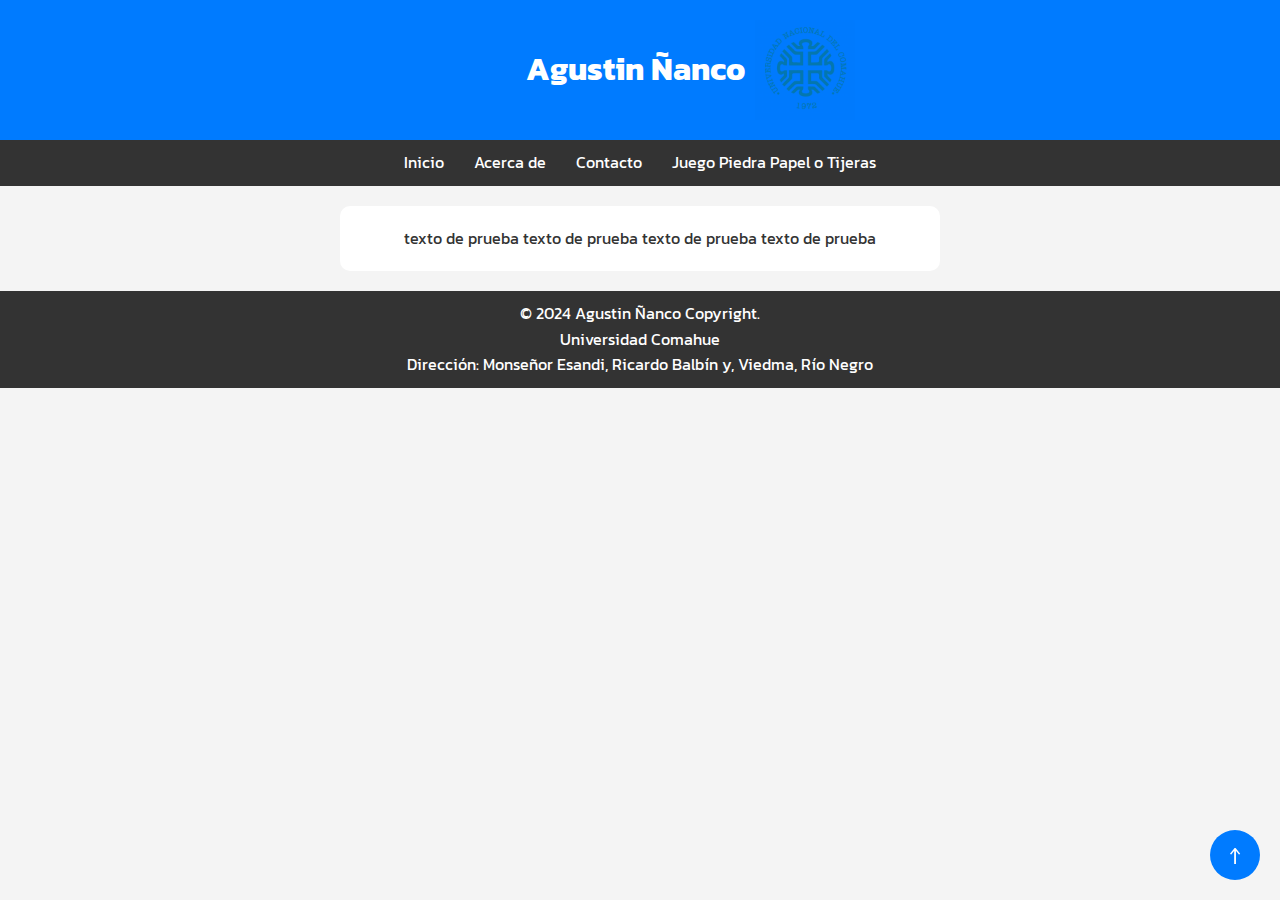
<file: index.html>
<!DOCTYPE html>
<html lang="es">
<head>
    <meta charset="UTF-8">
    <meta name="viewport" content="width=device-width, initial-scale=1.0">
    <link rel="preconnect" href="https://fonts.googleapis.com">
    <link rel="preconnect" href="https://fonts.gstatic.com" crossorigin>
    <link href="https://fonts.googleapis.com/css2?family=Bebas+Neue&family=Kanit:ital,wght@0,100;0,200;0,300;0,400;0,500;0,600;0,700;0,800;0,900;1,100;1,200;1,300;1,400;1,500;1,600;1,700;1,800;1,900&family=Oswald:wght@200..700&display=swap" rel="stylesheet">
    <link rel="stylesheet" href="style.css">
    <title>Agustin Ñanco</title>
</head>
<body>
    <header>
        <div class="titulo-y-logo">
            <h1>Agustin Ñanco</h1>
            <img src="img/logo.png" alt="Logo" class="logo">
        </div>
    </header>
    
    <nav>
        <ul>
            <li><a href="index.html">Inicio</a></li>
            <li><a href="acercade.html">Acerca de</a></li>
            <li><a href="contacto.html">Contacto</a></li>
            <li><a href="juego.html">Juego Piedra Papel o Tijeras</a></li>
        </ul>
    </nav>

    <main>
        <p>
            texto de prueba
            texto de prueba
            texto de prueba
            texto de prueba
        </p>
    </main>

    <footer>
        <p>© 2024 Agustin Ñanco Copyright.</p>
        <p>Universidad Comahue <br> Dirección: Monseñor Esandi, Ricardo Balbín y, Viedma, Río Negro</p>
    </footer>
    <a href="#top" class="boton-arriba">↑</a>
</body>
</html>
</file>
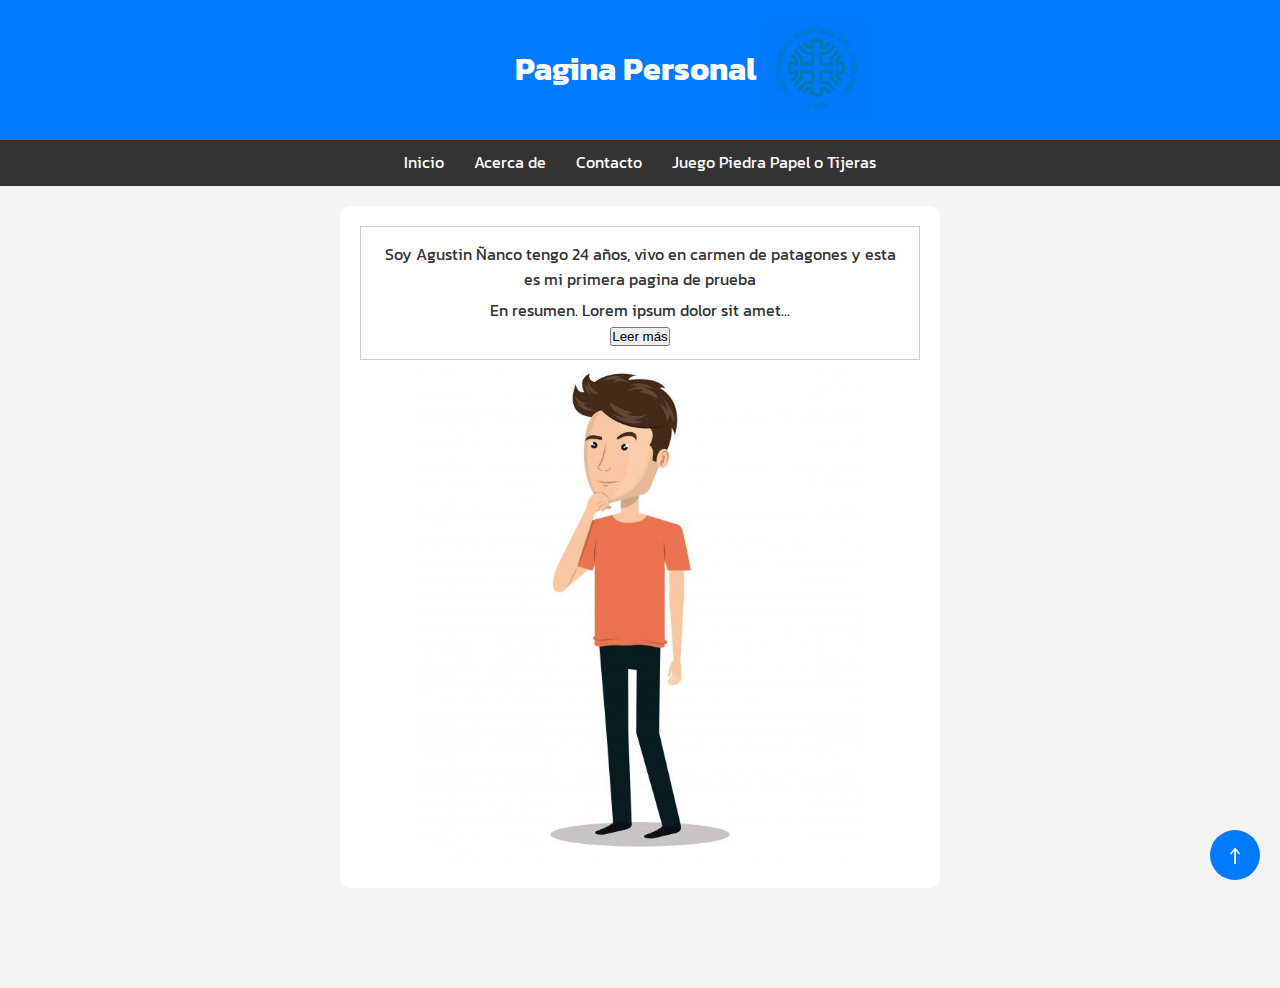
<file: acercade.html>
<!DOCTYPE html>
<html lang="es">
<head>
    <meta charset="UTF-8">
    <meta name="viewport" content="width=device-width, initial-scale=1.0">
    <link rel="preconnect" href="https://fonts.googleapis.com">
    <link rel="preconnect" href="https://fonts.gstatic.com" crossorigin>
    <link href="https://fonts.googleapis.com/css2?family=Bebas+Neue&family=Kanit:ital,wght@0,100;0,200;0,300;0,400;0,500;0,600;0,700;0,800;0,900;1,100;1,200;1,300;1,400;1,500;1,600;1,700;1,800;1,900&family=Oswald:wght@200..700&display=swap" rel="stylesheet">
    <link rel="stylesheet" href="style.css">
    <title>Agustin Ñanco</title>
</head>
<body class="body-espacio-para-deslizar-abajo">
    <header class="header-espacio-para-deslizar-abajo">
        <div class="titulo-y-logo">
            <h1>Pagina Personal</h1>
            <img src="img/logo.png" alt="Logo" class="logo">
        </div>
    </header>

    <nav class="nav-link-acerca-de">
        <ul>
            <li><a href="index.html">Inicio</a></li>
            <li><a href="acercade.html">Acerca de</a></li>
            <li><a href="contacto.html">Contacto</a></li>
            <li><a href="juego.html">Juego Piedra Papel o Tijeras</a></li>
        </ul>
    </nav>

    <main>
        <div class="div-acerca-de">
            <p class="primer-p-acercade">Soy Agustin Ñanco tengo 24 años, vivo en carmen de patagones y esta es mi primera pagina de prueba</p>
            <p id="cv-abreviado">En resumen. Lorem ipsum dolor sit amet...</p>
            <p id="cv-completo" style="display: none;">
                texto de prueba para rellenar espacio texto de prueba para rellenar espacio texto de prueba para rellenar espacio texto de prueba para rellenar espacio texto de prueba para rellenar espacio texto de prueba para rellenar espacio texto de prueba para rellenar espacio texto de prueba para rellenar espacio texto de prueba para rellenar espacio texto de prueba para rellenar espacio texto de prueba para rellenar espacio texto de prueba para rellenar espacio texto de prueba para rellenar espacio texto de prueba para rellenar espacio texto de prueba para rellenar espacio texto de prueba para rellenar espacio texto de prueba para rellenar espacio texto de prueba para rellenar espacio texto de prueba para rellenar espacio texto de prueba para rellenar espacio texto de prueba para rellenar espacio texto de prueba para rellenar espacio texto de prueba para rellenar espacio texto de prueba para rellenar espacio texto de prueba para rellenar espacio texto de prueba para rellenar espacio </p>
            <button id="boton-leer-mas">Leer más</button>
        </div>
        <img src="img/persona.jpg" width="450" height="500" alt="imagen persona">
    </main>
    <a href="#top" class="boton-arriba">↑</a>
    <script src="script.js"></script>
</body>
</html>
</file>
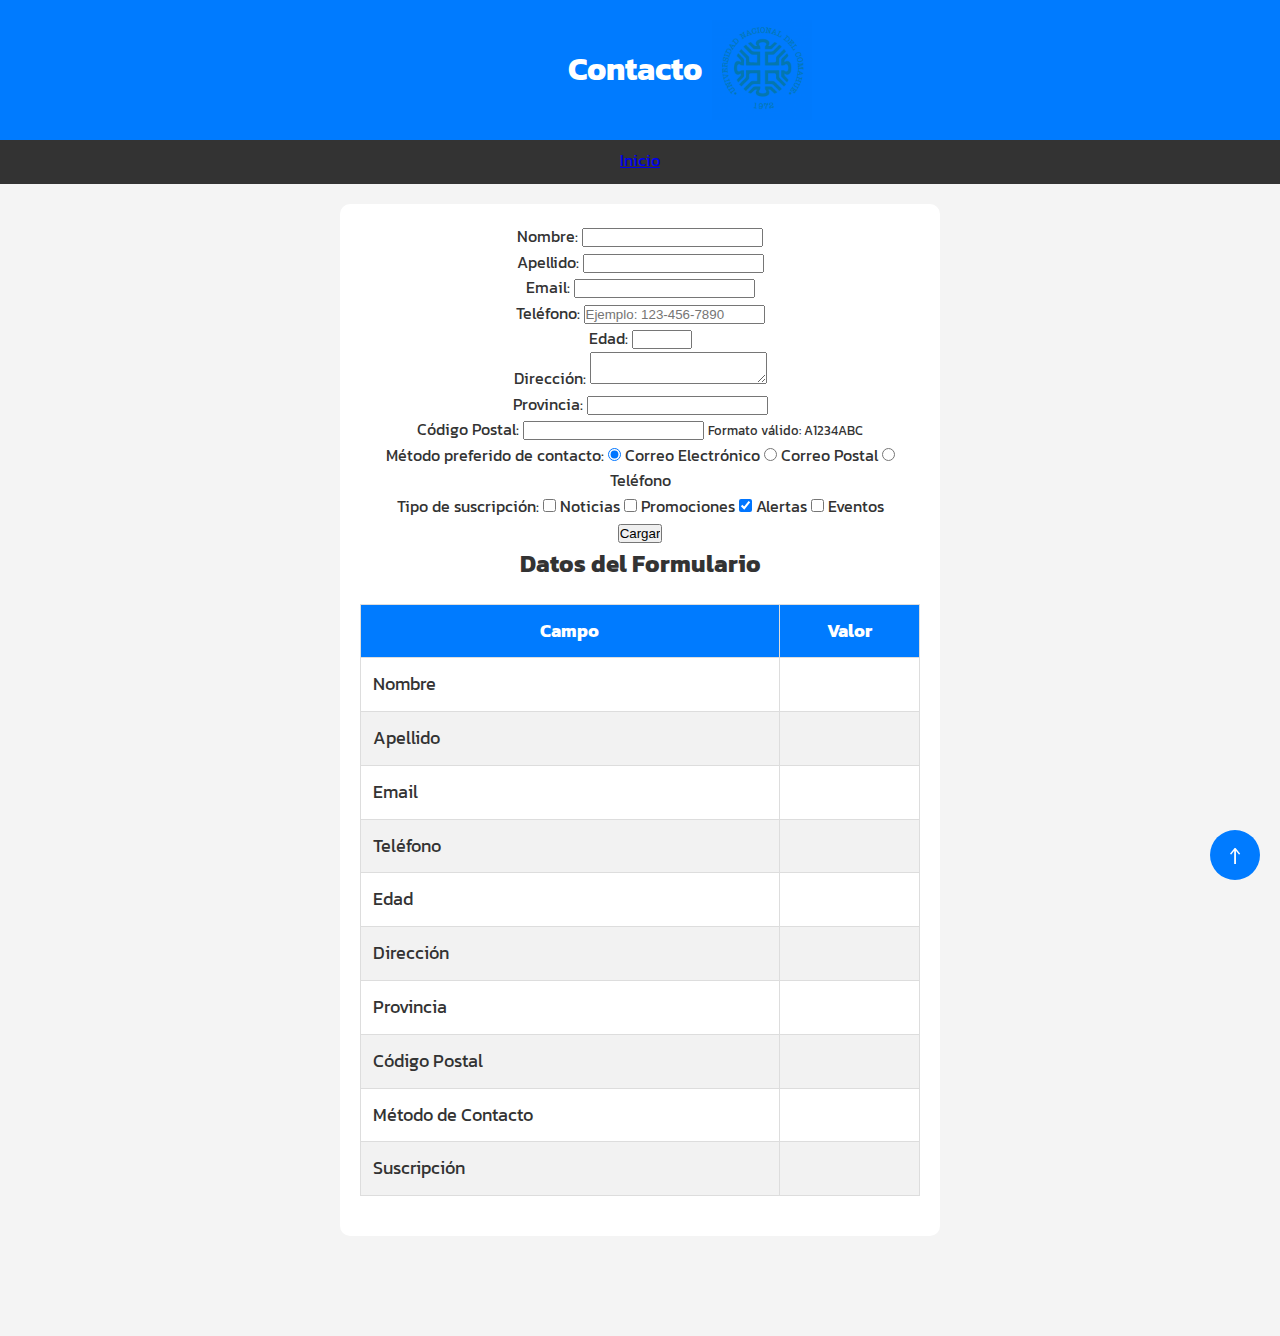
<file: contacto.html>
<!DOCTYPE html>
<html lang="es">
<head>
    <meta charset="UTF-8">
    <title>Contacto</title>
    <link rel="preconnect" href="https://fonts.googleapis.com">
    <link rel="preconnect" href="https://fonts.gstatic.com" crossorigin>
    <link href="https://fonts.googleapis.com/css2?family=Bebas+Neue&family=Kanit:ital,wght@0,100;0,200;0,300;0,400;0,500;0,600;0,700;0,800;0,900;1,100;1,200;1,300;1,400;1,500;1,600;1,700;1,800;1,900&family=Oswald:wght@200..700&display=swap" rel="stylesheet">
    <link rel="stylesheet" type="text/css" href="style.css">
</head>
<body class="body-espacio-para-deslizar-abajo">
    <header class="header-espacio-para-deslizar-abajo">
    <div class="titulo-y-logo">
        <h1>Contacto</h1>
        <img src="img/logo.png" alt="Logo" class="logo">
    </div>
    </header>

    <footer>
        <h2>MENU</h2>
        <ul>
            <li><a href="index.html">Inicio</a></li>
        </ul>
    </footer>

    <main>
        <form action="#" method="POST">
            <div>
                <label for="nombre">Nombre:</label>
                <input type="text" id="nombre" name="nombre" maxlength="20" required>
            </div>
            <div>
                <label for="apellido">Apellido:</label>
                <input type="text" id="apellido" name="apellido" maxlength="20">
            </div>
            <div>
                <label for="email">Email:</label>
                <input type="email" id="email" name="email" required>
            </div>
            <div>
                <label for="telefono">Teléfono:</label>
                <input type="text" id="telefono" name="telefono" placeholder="Ejemplo: 123-456-7890" pattern="\d{3}-\d{3}-\d{4}">
            </div>
            <div>
                <label for="edad">Edad:</label>
                <input type="number" id="edad" name="edad" min="16" max="120">
            </div>
            <div>
                <label for="direccion">Dirección:</label>
                <textarea id="direccion" name="direccion"></textarea>
            </div>
            <div>
                <label for="provincia">Provincia:</label>
                <input type="text" id="provincia" name="provincia" list="provincias">
                <datalist id="provincias">
                    <option value="Neuquén">
                    <option value="Río Negro">
                    <option value="Chubut">
                    <option value="La Pampa">
                    <option value="Santa Cruz">
                    <option value="Tierra Del Fuego">    
                </datalist>
            </div>
            <div>
                <label for="codigo-postal">Código Postal:</label>
                <input type="text" id="codigo-postal" name="codigo-postal" pattern="[A-Z]\d{4}[A-Z]{3}">
                <small>Formato válido: A1234ABC</small>
            </div>
            <div>
                <label>Método preferido de contacto:</label>
                <input type="radio" id="correo-electronico" name="metodo-contacto" value="correo-electronico" checked>
                <label for="correo-electronico">Correo Electrónico</label>
                <input type="radio" id="correo-postal" name="metodo-contacto" value="correo-postal">
                <label for="correo-postal">Correo Postal</label>
                <input type="radio" id="telefono-contacto" name="metodo-contacto" value="telefono">
                <label for="telefono-contacto">Teléfono</label>
            </div>
            <div>
                <label>Tipo de suscripción:</label>
                <input type="checkbox" id="noticias" name="suscripcion[]" value="noticias">
                <label for="noticias">Noticias</label>
                <input type="checkbox" id="promociones" name="suscripcion[]" value="promociones">
                <label for="promociones">Promociones</label>
                <input type="checkbox" id="alertas" name="suscripcion[]" value="alertas" checked>
                <label for="alertas">Alertas</label>
                <input type="checkbox" id="eventos" name="suscripcion[]" value="eventos">
                <label for="eventos">Eventos</label>
            </div>
            <div>
                <input type="submit" value="Cargar">
            </div>
        </form>

        <h2>Datos del Formulario</h2>
        <table border="1">
            <thead>
                <tr>
                    <th>Campo</th>
                    <th>Valor</th>
                </tr>
            </thead>
            <tbody>
                <tr>
                    <td>Nombre</td>
                    <td></td>
                </tr>
                <tr>
                    <td>Apellido</td>
                    <td></td>
                </tr>
                <tr>
                    <td>Email</td>
                    <td></td>
                </tr>
                <tr>
                    <td>Teléfono</td>
                    <td></td>
                </tr>
                <tr>
                    <td>Edad</td>
                    <td></td>
                </tr>
                <tr>
                    <td>Dirección</td>
                    <td></td>
                </tr>
                <tr>
                    <td>Provincia</td>
                    <td></td>
                </tr>
                <tr>
                    <td>Código Postal</td>
                    <td></td>
                </tr>
                <tr>
                    <td>Método de Contacto</td>
                    <td></td>
                </tr>
                <tr>
                    <td>Suscripción</td>
                    <td></td>
                </tr>
            </tbody>
        </table>
    </main>

    </main>
    <a href="#top" class="boton-arriba">↑</a>
    <script src="script.js"></script>
</body>
</html>
</file>
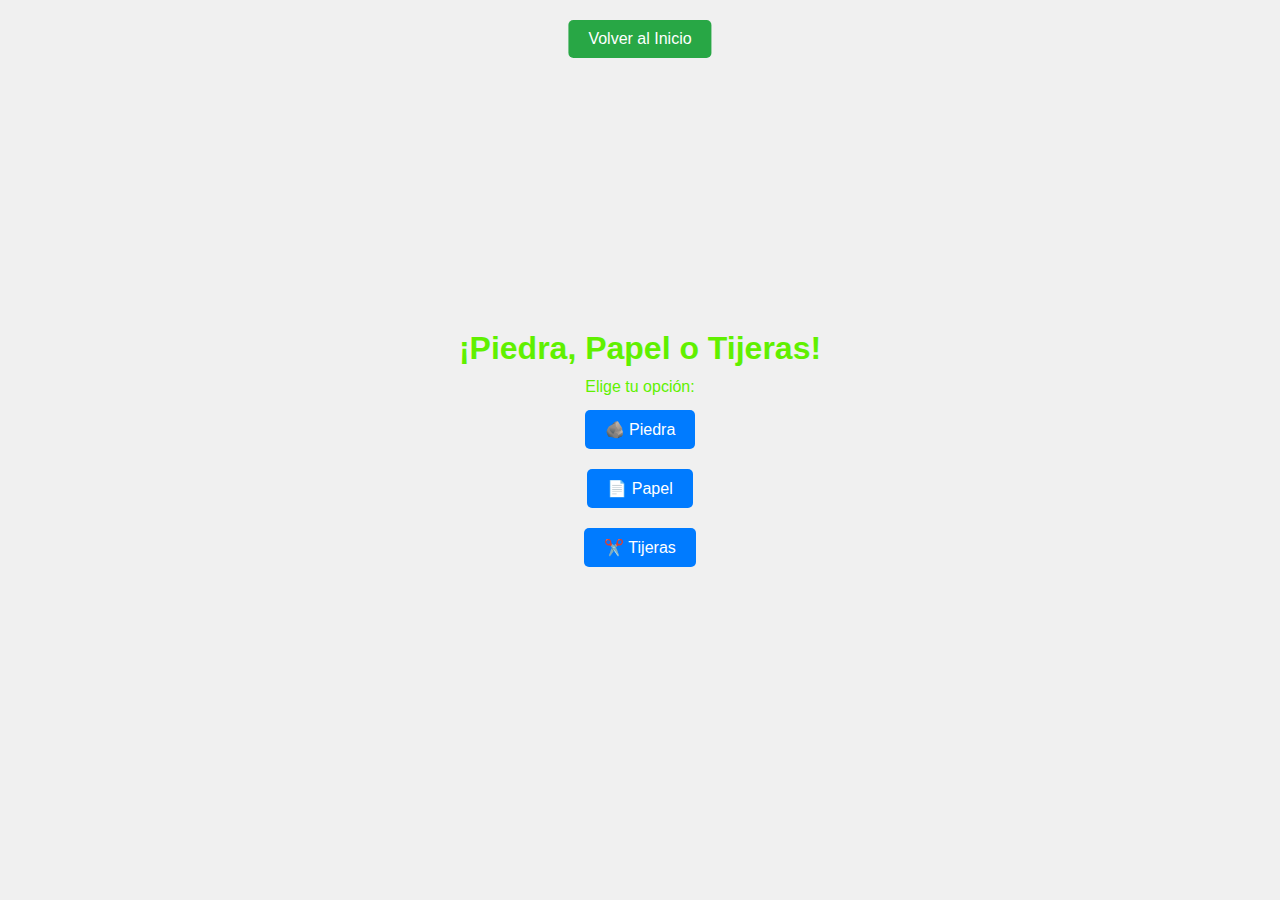
<file: juego.html>
<!DOCTYPE html>
<html lang="es">
<head>
    <meta charset="UTF-8">
    <meta name="viewport" content="width=device-width, initial-scale=1.0">
    <title>Piedra, Papel o Tijeras</title>
    <link rel="stylesheet" href="style.css">
</head>
<body id="bodyjuego">
    <div id="juego">
        <h1>¡Piedra, Papel o Tijeras!</h1>
        <p>Elige tu opción:</p>
        <button onclick="play('piedra')">🪨 Piedra</button>
        <button onclick="play('papel')">📄 Papel</button>
        <button onclick="play('tijeras')">✂️ Tijeras</button>
    
        <div id="result"></div>
    </div>

    <button class="volver-inicio" onclick="window.location.href='index.html'">Volver al Inicio</button>

    <script src="script.js"></script>
</body>
</html>
</file>
<file: style.css>
* {
    margin: 0;
    padding: 0;
    box-sizing: border-box;
}


body {
    font-family: "kanit", sans-serif;
    line-height: 1.6; 
    background-color: #f4f4f4; 
    color: #333; 
}

.body-espacio-para-deslizar-abajo{
    font-family: "kanit", sans-serif;
    line-height: 1.6; 
    background-color: #f4f4f4; 
    color: #333; 

    padding-top: 80px; 
    padding-bottom: 80px; 
}

header {
    text-align: center; 
    padding: 20px; 
    background-color: #007bff;
    color: white;
}

.header-espacio-para-deslizar-abajo{
    text-align: center; 
    padding: 20px; 
    background-color: #007bff;
    color: white;

    position: fixed;
    top: 0; 
    left: 0;
    right: 0; 
    z-index: 1000;
}

.logo {
    width: 100px;
    height: auto;
    transform-style: preserve-3d;
    perspective: 1000px; 
    animation: flip 0.6s forwards; 
}

.titulo-y-logo{
    display: inline-flex;
    align-items: center;
    gap: 10px;
    margin-left: 100px;
}

nav {
    background-color: #333; 
    color: white; 
    padding: 10px 0;
}

nav ul {
    list-style: none; 
    display: flex; 
    justify-content: center;
}

nav ul li {
    margin: 0 15px; 
}

nav a {
    color: white; 
    text-decoration: none; 
}

main {
    padding: 20px; 
    text-align: center; 
    background-color: white; 
    border-radius: 10px; 
    margin: 20px auto; 
    max-width: 600px; 


    flex: 1;
}

footer {
    text-align: center; 
    padding: 10px; 
    background-color: #333; 
    color: white; 
    position: relative; 
    bottom: 0; 
    width: 100%;
    margin-top: 20px;
    bottom: 0; 
}


table {
    width: 100%;
    border-collapse: collapse;
    margin: 20px 0;
    font-size: 18px;
    text-align: left;
}

table, th, td {
    border: 1px solid #ddd;
    padding: 8px;
}

th {
    background-color: #007bff;
    color: white;
    font-weight: bold;
    text-align: center;
}

tr:nth-child(even) {
    background-color: #f2f2f2;
}

tr:hover {
    background-color: #ddd;
}

td {
    text-align: left;
    padding: 12px;
}

th {
    padding-top: 12px;
    padding-bottom: 12px;
}

@keyframes flip {
    0% {
        transform: rotateY(0deg);
    }
    50% {
        transform: rotateY(180deg);
    }
    100% {
        transform: rotateY(360deg);
    }
}

.div-acerca-de {
    max-height: 300px;
    overflow-y: auto;         
    border: 1px solid #ccc;   
    padding: 10px;            
    position: relative;     
}

.primer-p-acercade {
    position: sticky;         
    top: 0;                   
    background-color: white;  
    padding: 5px;             
    z-index: 1;               
}

.nav-link-acerca-de{
    margin-top: 60px; 
    text-align: center;
}


.boton-arriba{
    position: fixed;
    bottom: 20px;
    right: 20px; 
    width: 50px;
    height: 50px;
    background-color: #007BFF; 
    color: white; 
    border-radius: 50%; 
    text-align: center;
    line-height: 50px;
    text-decoration: none; 
    font-size: 24px;
}

.boton-arriba:hover {
    background-color: #0056b3; 
}

#juego {
    font-family: Arial, sans-serif;
    text-align: center;
    background-color: #f0f0f0;
    color: #60f000;
    margin: 0;
    padding: 0;
    display: flex;
    flex-direction: column;
    align-items: center;
    justify-content: center;
    height: 100vh;
}

#juego h1 {
    margin-top: 20px;
}

#juego button {
    margin: 10px;
    padding: 10px 20px;
    font-size: 16px;
    cursor: pointer;
    border: none;
    border-radius: 5px;
    background-color: #007bff;
    color: white;
    transition: background-color 0.3s;
}

#juego button:hover {
    background-color: #0056b3;
}

#juego #result {
    margin-top: 20px;
    font-size: 20px;
    font-weight: bold;
}

.bodyjuego{
    font-family: "kanit", sans-serif;
    line-height: 1.6; 
    background-color: #f4f4f4; 
    color: #333; 
    overflow: hidden;
}

.volver-inicio {
    position: fixed;
    top: 20px;  
    left: 50%;       
    transform: translateX(-50%); 
    padding: 10px 20px;
    font-size: 16px;
    cursor: pointer;
    border: none;
    border-radius: 5px;
    background-color: #28a745;
    color: white;
    transition: background-color 0.3s;
    z-index: 1000; 
}

.volver-inicio:hover {
    background-color: #218838;
}
</file>
